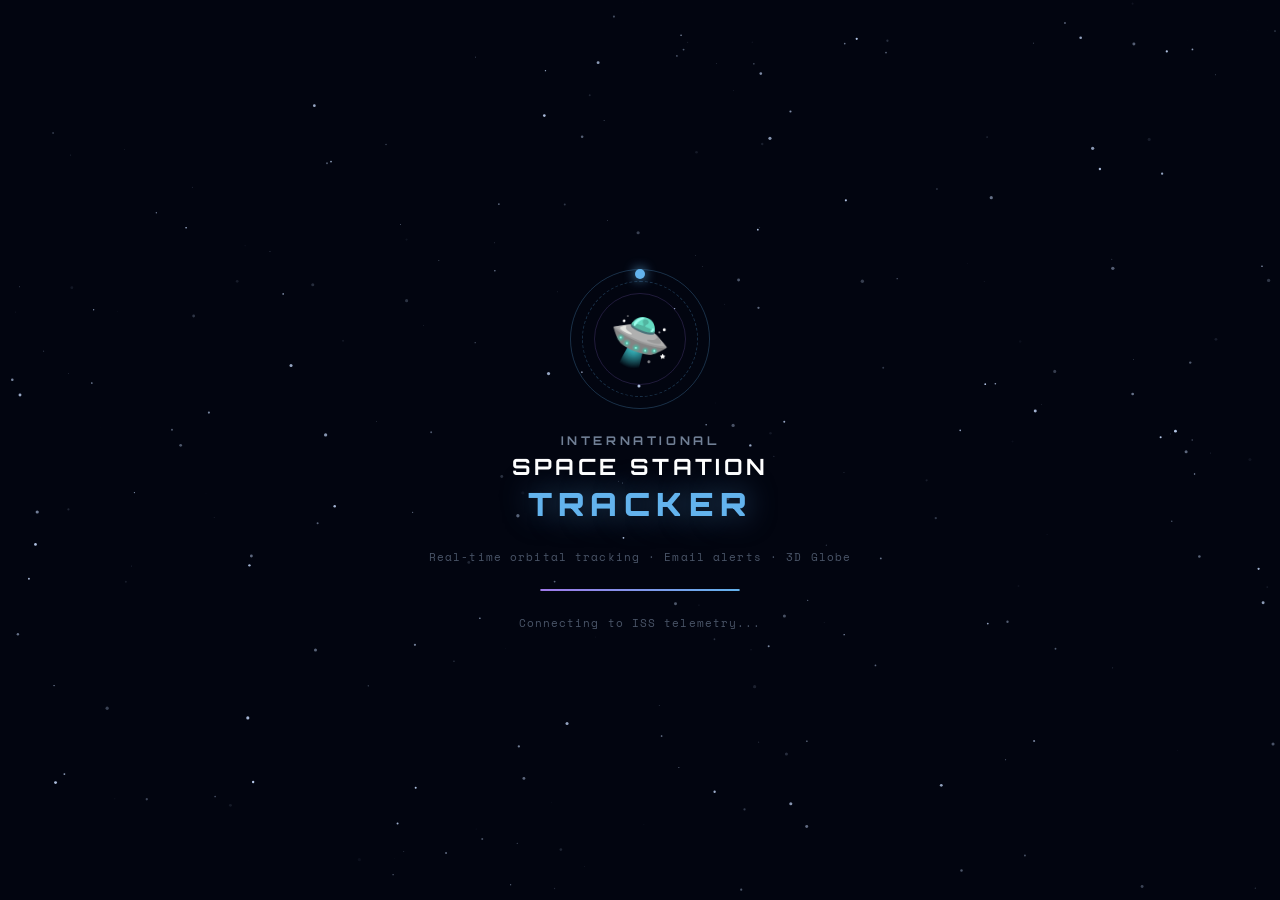
<file: templates/splash.html>
<!DOCTYPE html>
<html lang="en">
<head>
    <meta charset="UTF-8">
    <meta name="viewport" content="width=device-width, initial-scale=1.0">
    <title>ISS Tracker</title>
    <link rel="stylesheet" href="/static/css/splash.css">
    <link href="https://fonts.googleapis.com/css2?family=Orbitron:wght@400;700;900&family=Space+Mono&display=swap" rel="stylesheet">
</head>
<body>
    <canvas id="starCanvas"></canvas>

    <div class="splash-container">
        <div class="logo-wrap">
            <div class="ring ring-1"></div>
            <div class="ring ring-2"></div>
            <div class="ring ring-3"></div>
            <div class="orbit-dot"></div>
            <div class="core">🛸</div>
        </div>

        <h1 class="splash-title">
            <span class="line-1">INTERNATIONAL</span>
            <span class="line-2">SPACE STATION</span>
            <span class="line-3">TRACKER</span>
        </h1>

        <p class="splash-sub">Real-time orbital tracking · Email alerts · 3D Globe</p>

        <div class="splash-loader">
            <div class="loader-bar"></div>
        </div>

        <p class="splash-status" id="splashStatus">Initializing systems...</p>
    </div>

    <script src="/static/js/splash.js"></script>
</body>
</html>
</file>
<file: static/css/splash.css>
@import url('https://fonts.googleapis.com/css2?family=Orbitron:wght@400;700;900&family=Space+Mono&display=swap');
*, *::before, *::after { margin: 0; padding: 0; box-sizing: border-box; }

body {
    background: #020510;
    color: #e2e8f0;
    font-family: 'Space Mono', monospace;
    height: 100vh;
    display: flex;
    align-items: center;
    justify-content: center;
    overflow: hidden;
}

#starCanvas {
    position: fixed;
    inset: 0;
    pointer-events: none;
    z-index: 0;
}

.splash-container {
    position: relative;
    z-index: 1;
    text-align: center;
    display: flex;
    flex-direction: column;
    align-items: center;
    gap: 24px;
    animation: fadeIn 0.8s ease both;
}

@keyframes fadeIn { from { opacity: 0; transform: translateY(20px); } to { opacity: 1; transform: translateY(0); } }

.logo-wrap {
    position: relative;
    width: 140px;
    height: 140px;
    display: flex;
    align-items: center;
    justify-content: center;
}

.ring {
    position: absolute;
    border-radius: 50%;
    border: 1px solid rgba(99,179,237,0.25);
}
.ring-1 { inset: 0;       animation: spin 12s linear infinite; }
.ring-2 { inset: 12px;    animation: spin 8s linear infinite reverse; border-style: dashed; }
.ring-3 { inset: 24px;    animation: spin 20s linear infinite; border-color: rgba(159,122,234,0.2); }

.orbit-dot {
    position: absolute;
    width: 10px; height: 10px;
    background: #63b3ed;
    border-radius: 50%;
    top: 0; left: calc(50% - 5px);
    box-shadow: 0 0 12px #63b3ed;
    animation: spin 12s linear infinite;
    transform-origin: 5px 70px;
}

@keyframes spin { to { transform: rotate(360deg); } }

.core { font-size: 3rem; }

.splash-title {
    font-family: 'Orbitron', sans-serif;
    display: flex;
    flex-direction: column;
    gap: 4px;
}

.line-1 { font-size: 0.75rem; color: #718096; letter-spacing: 0.3em; }
.line-2 { font-size: 1.4rem; color: #fff; font-weight: 700; letter-spacing: 0.15em; }
.line-3 { font-size: 2rem; color: #63b3ed; font-weight: 900; letter-spacing: 0.2em; text-shadow: 0 0 30px rgba(99,179,237,0.5); }

.splash-sub {
    font-size: 0.7rem;
    color: #4a5568;
    letter-spacing: 0.1em;
}

.splash-loader {
    width: 200px;
    height: 2px;
    background: rgba(255,255,255,0.05);
    border-radius: 2px;
    overflow: hidden;
}

.loader-bar {
    height: 100%;
    background: linear-gradient(90deg, #9f7aea, #63b3ed);
    border-radius: 2px;
    animation: load 2.5s ease forwards;
}

@keyframes load { from { width: 0; } to { width: 100%; } }

.splash-status {
    font-size: 0.68rem;
    color: #4a5568;
    letter-spacing: 0.1em;
    animation: blink 1.5s ease infinite;
}

@keyframes blink { 0%,100% { opacity: 1; } 50% { opacity: 0.4; } }
</file>
